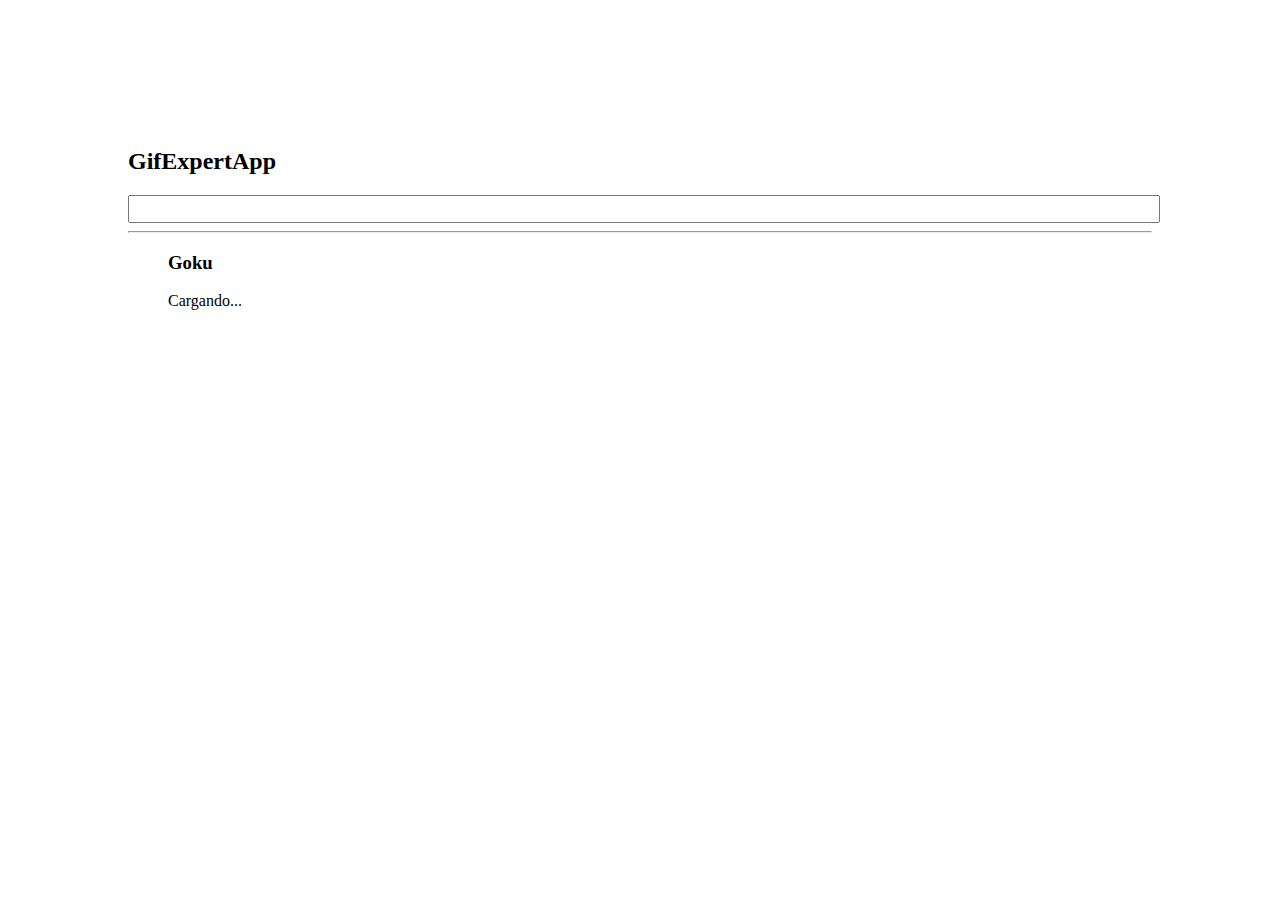
<file: docs/index.html>
<!doctype html>
<html lang="en">

<head>
    <meta charset="utf-8" />
    <link rel="icon" href="./favicon.ico" />
    <meta name="viewport" content="width=device-width,initial-scale=1" />
    <meta name="theme-color" content="#000000" />
    <meta name="description" content="Web site created using create-react-app" />
    <link rel="apple-touch-icon" href="./logo192.png" />
    <link rel="manifest" href="./manifest.json" />
    <link rel="stylesheet" href="https://cdnjs.cloudflare.com/ajax/libs/animate.css/4.0.0/animate.min.css" />
    <title>Gif Expert App</title>
    <link href="./static/css/main.9f3911f6.chunk.css" rel="stylesheet">
</head>

<body><noscript>You need to enable JavaScript to run this app.</noscript>
    <div id="root"></div>
    <script>!function (e) { function r(r) { for (var n, p, f = r[0], i = r[1], l = r[2], c = 0, s = []; c < f.length; c++)p = f[c], Object.prototype.hasOwnProperty.call(o, p) && o[p] && s.push(o[p][0]), o[p] = 0; for (n in i) Object.prototype.hasOwnProperty.call(i, n) && (e[n] = i[n]); for (a && a(r); s.length;)s.shift()(); return u.push.apply(u, l || []), t() } function t() { for (var e, r = 0; r < u.length; r++) { for (var t = u[r], n = !0, f = 1; f < t.length; f++) { var i = t[f]; 0 !== o[i] && (n = !1) } n && (u.splice(r--, 1), e = p(p.s = t[0])) } return e } var n = {}, o = { 1: 0 }, u = []; function p(r) { if (n[r]) return n[r].exports; var t = n[r] = { i: r, l: !1, exports: {} }; return e[r].call(t.exports, t, t.exports, p), t.l = !0, t.exports } p.m = e, p.c = n, p.d = function (e, r, t) { p.o(e, r) || Object.defineProperty(e, r, { enumerable: !0, get: t }) }, p.r = function (e) { "undefined" != typeof Symbol && Symbol.toStringTag && Object.defineProperty(e, Symbol.toStringTag, { value: "Module" }), Object.defineProperty(e, "__esModule", { value: !0 }) }, p.t = function (e, r) { if (1 & r && (e = p(e)), 8 & r) return e; if (4 & r && "object" == typeof e && e && e.__esModule) return e; var t = Object.create(null); if (p.r(t), Object.defineProperty(t, "default", { enumerable: !0, value: e }), 2 & r && "string" != typeof e) for (var n in e) p.d(t, n, function (r) { return e[r] }.bind(null, n)); return t }, p.n = function (e) { var r = e && e.__esModule ? function () { return e.default } : function () { return e }; return p.d(r, "a", r), r }, p.o = function (e, r) { return Object.prototype.hasOwnProperty.call(e, r) }, p.p = "/"; var f = this["webpackJsonpgif-expert-app"] = this["webpackJsonpgif-expert-app"] || [], i = f.push.bind(f); f.push = r, f = f.slice(); for (var l = 0; l < f.length; l++)r(f[l]); var a = i; t() }([])</script>
    <script src="./static/js/2.56c56de3.chunk.js"></script>
    <script src="./static/js/main.a08fad95.chunk.js"></script>
</body>

</html>
</file>
<file: docs/static/css/main.9f3911f6.chunk.css>
body,html{font-family:Georgia,"Times New Roman",Times,serif;padding:60px}input{color:grey;font-size:1.2rem;width:100%}.card-grid{display:flex;flex-direction:row;flex-wrap:wrap}.card{align-content:center;border:1px solid grey;border-radius:6px;margin-bottom:10px;margin-right:10px;overflow:hidden}.card p{padding:5px;text-align:center}.card img{max-height:200px}
/*# sourceMappingURL=main.9f3911f6.chunk.css.map */
</file>
